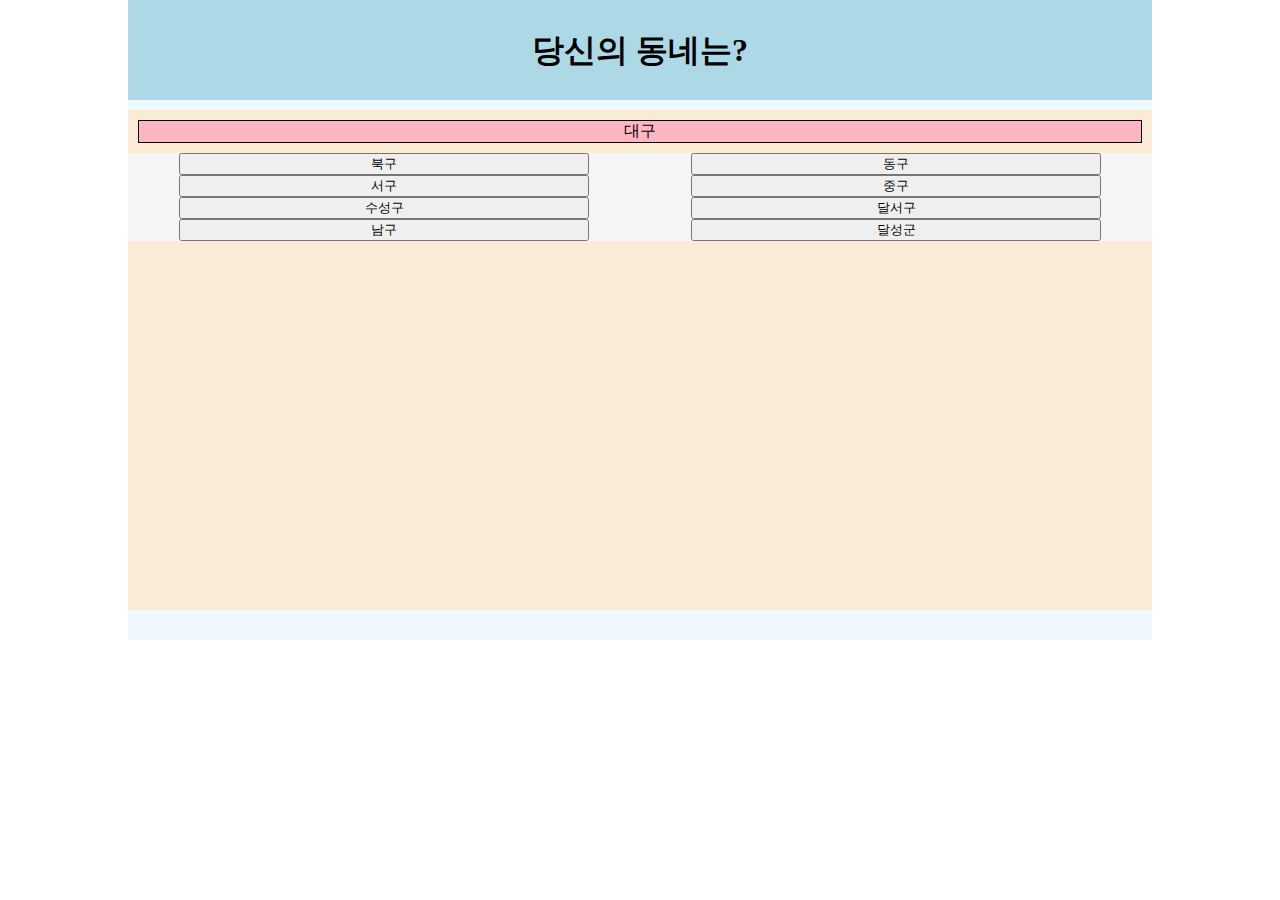
<file: MOCK/index.html>
<!DOCTYPE html>
<html lang="ko">
  <head>
    <meta charset="UTF-8" />
    <meta http-equiv="X-UA-Compatible" content="IE=edge" />
    <meta name="viewport" content="width=device-width, initial-scale=1.0" />

    <meta name="author" content="writemore" />
    <meta name="keywords" content="글로모여 MOCK 테스트" />
    <meta name="description" content="나에게 맞는 글쓰기 모임은?" />

    <!-- sns share -->
    <meta property="og:url" content="https://testmore.netlify.app" />
    <meta property="og:title" content="글로모여 MOCK 테스트" />
    <meta property="og:type" content="website" />
    <meta property="og:image" content="socute.jpg" />
    <meta property="og:description" content="글로모여 MOCK 테스트" />

    <!-- favicon -->
    <link rel="icon" type="image/png" sizes="16x16" href="favicon-16x16.png" />
    <link rel="apple-touch-icon-precomposed" href="favicon-16x16.png" />
    <meta name="msapplication-TileColor" content="#ffffff" />
    <meta name="theme-color" content="#ffffff" />

    <title>모임 추천</title>

    <link
      href="https://cdn.jsdelivr.net/npm/bootstrap@5.2.1/dist/css/bootstrap.min.css"
      rel="stylesheet"
      integrity="sha384-iYQeCzEYFbKjA/T2uDLTpkwGzCiq6soy8tYaI1GyVh/UjpbCx/TYkiZhlZB6+fzT"
      crossorigin="anonymous"
    />

    <link rel="stylesheet" href="./css/default.css" />
    <link rel="stylesheet" href="./css/locations.css" />
    <link rel="stylesheet" href="./css/purposes.css" />
    <link rel="stylesheet" href="./css/animation.css" />
    <link rel="stylesheet" href="./css/recommend.css" />
    <link rel="stylesheet" href="./css/groupInfo.css" />
  </head>
  <body>
    <div id="container">
      <section id="locations">
        <div id="wrap">
          <h1>당신의 동네는?</h1>
          <div id="contents">
            <div id="daegu">대구</div>
            <ul>
              <input
                class="btn btn-outline-primary m-1"
                id="location"
                type="submit"
                onclick="goPurposes('북구')"
                value="북구"
              />
              <input
                class="btn btn-outline-primary m-1"
                id="location"
                type="submit"
                onclick="goPurposes('동구')"
                value="동구"
              />
              <input
                class="btn btn-outline-primary m-1"
                id="location"
                type="submit"
                onclick="goPurposes('서구')"
                value="서구"
              />
              <input
                class="btn btn-outline-primary m-1"
                id="location"
                type="submit"
                onclick="goPurposes('중구')"
                value="중구"
              />
              <input
                class="btn btn-outline-primary m-1"
                id="location"
                type="submit"
                onclick="goPurposes('수성구')"
                value="수성구"
              />
              <input
                class="btn btn-outline-primary m-1"
                id="location"
                type="submit"
                onclick="goPurposes('달서구')"
                value="달서구"
              />
              <input
                class="btn btn-outline-primary m-1"
                id="location"
                type="submit"
                onclick="goPurposes('남구')"
                value="남구"
              />
              <input
                class="btn btn-outline-primary m-1"
                id="location"
                type="submit"
                onclick="goPurposes('달성군')"
                value="달성군"
              />
            </ul>
          </div>
        </div>
      </section>

      <section id="purposes">
        <div id="wrap">
          <h1>당신의 목적은?</h1>
          <div id="contents">
            <div id="area">실력</div>
            <ul>
              <input
                class="btn btn-outline-primary m-1"
                id="purpose"
                type="submit"
                onclick="goRecommend('치유')"
                value="치유/힐링"
              />
              <input
                class="btn btn-outline-primary m-1"
                id="purpose"
                type="submit"
                onclick="goRecommend('실력')"
                value="신춘 등단"
              />
              <input
                class="btn btn-outline-primary m-1"
                id="purpose"
                type="submit"
                onclick="goRecommend('친목')"
                value="레포트"
              />
            </ul>
            <div id="area">취미</div>
            <ul>
              <input
                class="btn btn-outline-primary m-1"
                id="purpose"
                type="submit"
                onclick="goRecommend('치유')"
                value="힐링"
              />
              <input
                class="btn btn-outline-primary m-1"
                id="purpose"
                type="submit"
                onclick="goRecommend('친목')"
                value="개인 만족"
              />
              <input
                class="btn btn-outline-primary m-1"
                id="purpose"
                type="submit"
                onclick="goRecommend('커피 당첨!')"
                value="감정 배출"
              />
            </ul>
          </div>
        </div>
      </section>

      <section id="recommend">
        <div id="title">당신을 위한 추천</div>
        <div id="recommends">
          <div class="recommend1" onclick="goGroupInfo()">
            <div class="groupName1"></div>
            <div class="groupLocation1"></div>
            <div class="groupPurpose1"></div>
          </div>
          <div class="recommend2" onclick="goGroupInfo()">
            <div class="groupName2"></div>
            <div class="groupLocation2"></div>
            <div class="groupPurpose2"></div>
          </div>
          <div class="recommend3" onclick="goGroupInfo()">
            <div class="groupName3"></div>
            <div class="groupLocation3"></div>
            <div class="groupPurpose3"></div>
          </div>
        </div>
        <button type="submit" id="reset" onclick="reset()">다시 선택</button>
      </section>

      <section id="groupInfo">
        <div id="mmm">
          <div>상세페이지</div>
          <div id="groupName"></div>
          <hr />
        </div>
        <button type="submit" class="goBack" onclick="goBack()">
          뒤로가기
        </button>
      </section>
    </div>

    <script src="./js/groupDB.js" charset="utf-8"></script>
    <script src="./js/filter.js" charset="utf-8"></script>
    <script src="./js/nextPage.js" charset="utf-8"></script>

    <script
      src="https://cdn.jsdelivr.net/npm/bootstrap@5.2.1/dist/js/bootstrap.bundle.min.js"
      integrity="sha384-u1OknCvxWvY5kfmNBILK2hRnQC3Pr17a+RTT6rIHI7NnikvbZlHgTPOOmMi466C8"
      crossorigin="anonymous"
    ></script>
  </body>
</html>
</file>
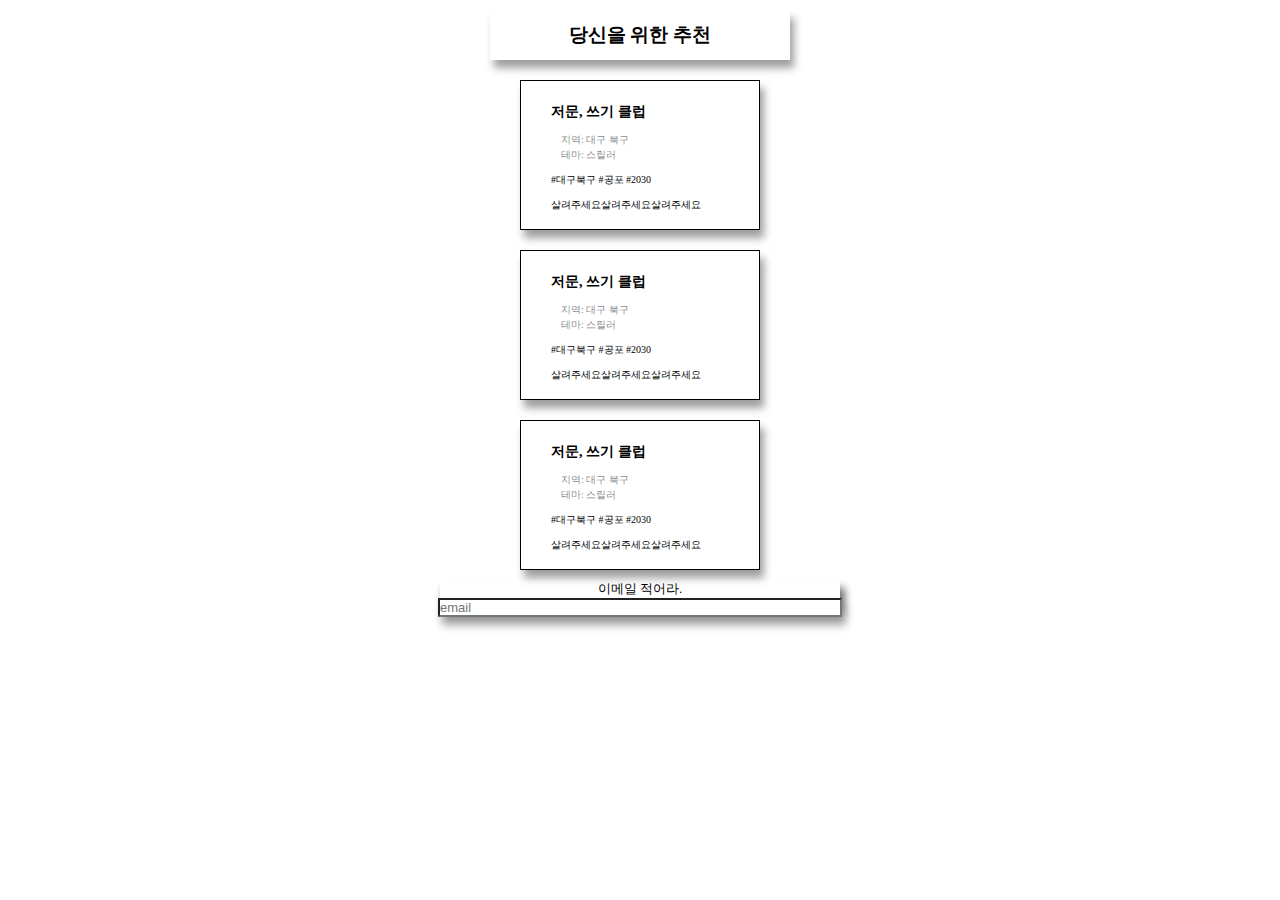
<file: no.5.html>
<!DOCTYPE html>
<html lang="ko">
  <head>
    <meta charset="UTF-8" />
    <meta http-equiv="X-UA-Compatible" content="IE=edge" />
    <meta name="viewport" content="width=device-width, initial-scale=1.0" />

    <!-- Android -->
    <meta property="al:android:url" content="Android app URL" />
    <meta property="al:android:app_name" content="Android app name" />
    <meta property="al:android:package" content="Android package name" />
    <meta property="al:wep:url" content="Android app URL" />

    <!-- iOS -->
    <meta property="al:ios:url" content="ios app URL" />
    <meta property="al:ios:app_store_id" content="ios app store ID" />
    <meta property="al:ios:app_name" content="ios app title" />

    <title>모임 추천</title>

    <style>
      * {
        margin: 0px auto;
        padding: 0;
      }
      main {
        display: flex;
        flex-direction: column;
        align-items: center;
        width: 100vw;
        max-width: 360px;
        height: 100vh;
        max-height: 640px;
        /* background-color: lightgray; */
      }
      #title {
        width: 50vw;
        max-width: 300px;
        font-size: medium;
        height: 50px;
        margin-top: 10px;
        display: flex;
        align-items: center;
        box-shadow: 4px 8px 8px hsl(0deg 0% 0% / 0.38);
      }
      #recommend {
        display: flex;
        flex-direction: column;
        flex-wrap: wrap;
        justify-content: center;
        margin-top: 10px;
        margin-left: 110px;
        margin-right: 110px;
      }
      #recommend ul {
        width: 75vw;
        max-width: 300px;
        height: auto;
        display: flex;
        flex-direction: column;
        align-items: center;
        list-style: none;
        box-shadow: 4px 8px 8px hsl(0deg 0% 0% / 0.38);
      }
      #recommend ul {
        box-sizing: border-box;
        text-align: start;
        border: 1px double black;
        list-style: none;
        width: 240px;
        height: 150px;
        margin: 10px;
        line-height: 1.5;
        box-shadow: 4px 8px 8px hsl(0deg 0% 0% / 38%);
      }
      #recommend ul h3 {
        margin-top: 20px;
        margin-left: 30px;
        margin-bottom: 10px;
        font-size: 14px;
      }
      #recommend ul li {
        margin-left: 40px;
        font-size: 10px;
        color: rgba(0, 0, 0, 0.5);
      }
      #recommend ul p {
        margin-top: 10px;
        margin-left: 30px;
        /* margin-bottom: 30px; */
        font-size: 10px;
      }
      #email {
        width: 50vw;
        max-width: 400px;
        margin-top: 10px;
        height: 25px;
        display: flex;
        flex-direction: column;
        align-items: center;
        font-size: small;
        box-shadow: 4px 8px 8px hsl(0deg 0% 0% / 0.38);
        margin: 0;
      }
    </style>
  </head>
  <body>
    <main>
      <div id="title">
        <h3>당신을 위한 추천</h3>
      </div>
      <div id="recommend">
        <ul>
          <h3>저문, 쓰기 클럽</h3>
          <li>지역: 대구 북구</li>
          <li>테마: 스릴러</li>
          <p>#대구북구 #공포 #2030</p>
          <p>살려주세요살려주세요살려주세요</p>
        </ul>
        <ul>
          <h3>저문, 쓰기 클럽</h3>
          <li>지역: 대구 북구</li>
          <li>테마: 스릴러</li>
          <p>#대구북구 #공포 #2030</p>
          <p>살려주세요살려주세요살려주세요</p>
        </ul>
        <ul>
          <h3>저문, 쓰기 클럽</h3>
          <li>지역: 대구 북구</li>
          <li>테마: 스릴러</li>
          <p>#대구북구 #공포 #2030</p>
          <p>살려주세요살려주세요살려주세요</p>
        </ul>
        <!-- <img id="recommend" src="./publish/images/socute.jpg" alt="히히" />
        <img id="recommend" src="./publish/images/socute.jpg" alt="히히" />
        <img id="recommend" src="./publish/images/socute.jpg" alt="히히" /> -->
      </div>
      <div id="email">
        <label for="email" id="email">이메일 적어라.</label>
        <input type="email" id="email" placeholder="email" />
      </div>
    </main>
  </body>
</html>
</file>
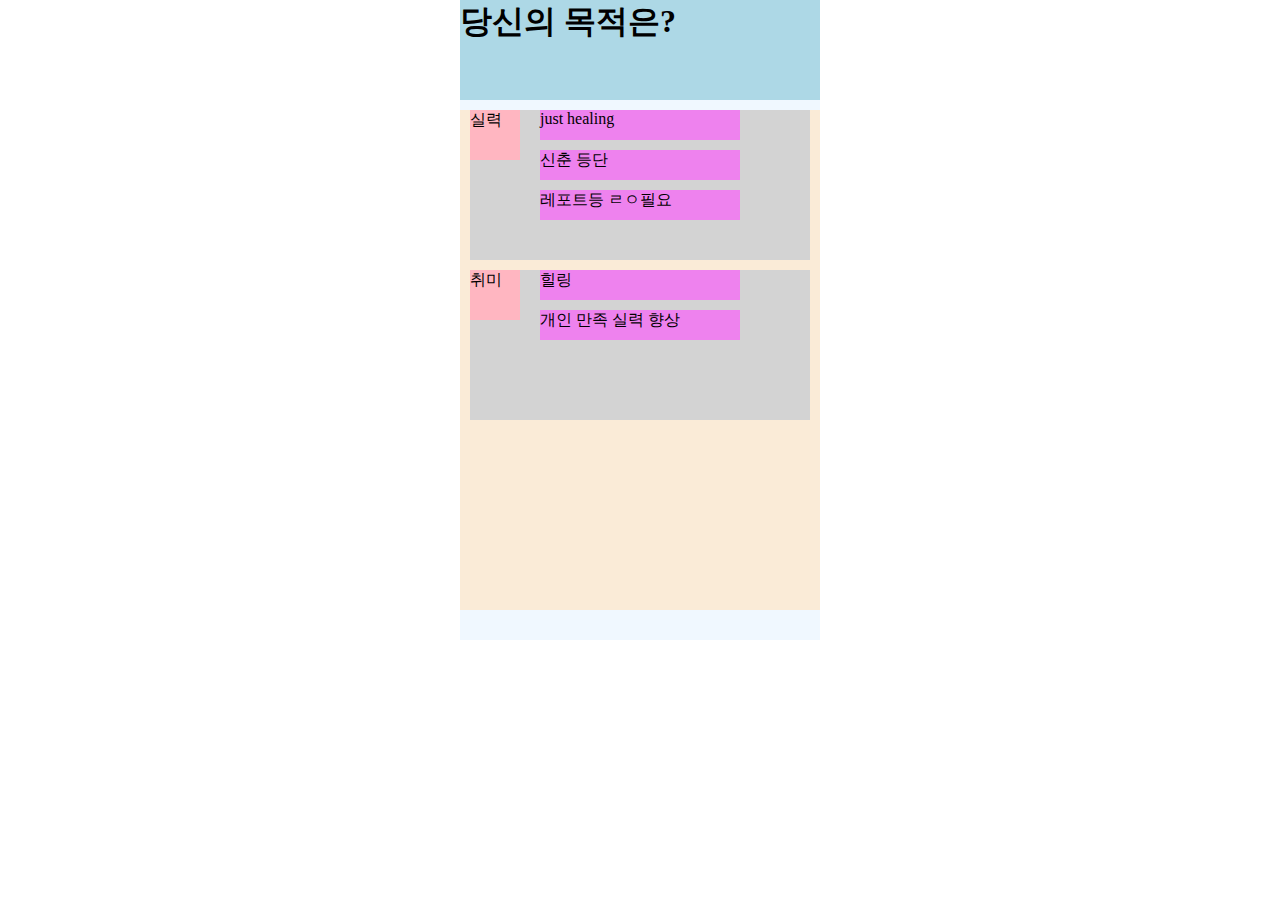
<file: purpose.html>
<!DOCTYPE html>
<html lang="en">
<head>
    <meta charset="UTF-8">
    <meta http-equiv="X-UA-Compatible" content="IE=edge">
    <meta name="viewport" content="width=device-width, initial-scale=1.0">
    <title>Document</title>
    <link rel="stylesheet" href="./css/purpose.css">
</head>
<body>
    <div id="wrap">
        <h1>당신의 목적은?</h1>
            <div id="contents">
                <div id="ability-area">
                    <span>실력</span>
                    <ul>
                        <li><a href="#">just healing</a></li>
                        <li><a href="#">신춘 등단</a></li>
                        <li><a href="#">레포트등 ㄹㅇ필요</a></li>
                    </ul>
                </div>
                <div id="hobby-area">
                    <span>취미</span>
                    <ul>
                        <li><a href="#">힐링</a></li>
                        <li><a href="#">개인 만족 실력 향상</a></li>
                    </ul>
                </div>
            </div>
    </div>
</body>
</html>
</file>
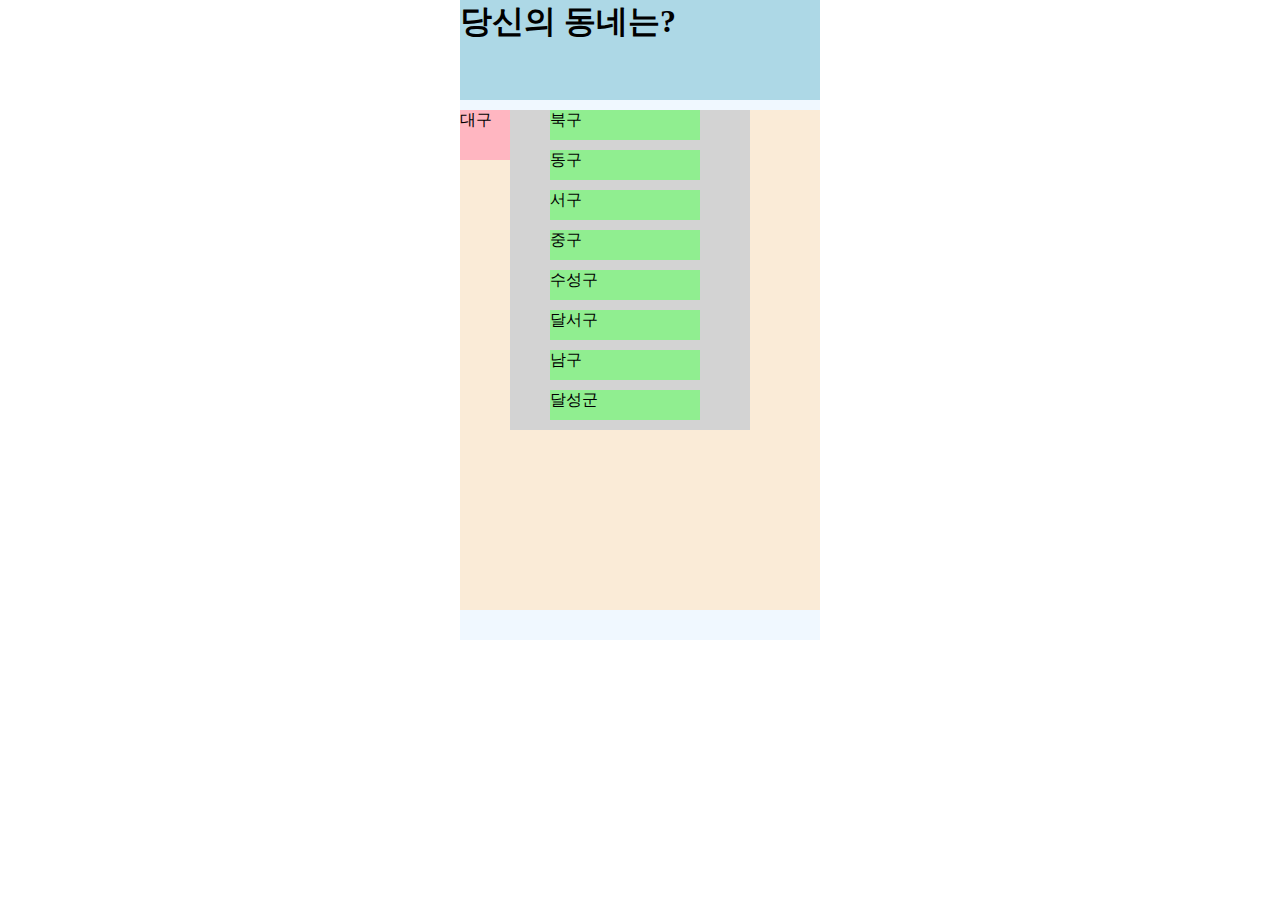
<file: village.html>
<!DOCTYPE html>
<html lang="en">
<head>
    <meta charset="UTF-8">
    <meta http-equiv="X-UA-Compatible" content="IE=edge">
    <meta name="viewport" content="width=device-width, initial-scale=1.0">
    <title>Village</title>
    <link rel="stylesheet" href="./css/village.css">
</head>
<body>
    <div id="wrap">
    <h1>당신의 동네는?</h1>
        <div id="contents">
            <div id="daegu">
                대구
            </div>
            <ul id="gnb">
                <li><a href="./purpose.html">북구</a></li>
                <li><a href="./purpose.html">동구</a></li>
                <li><a href="./purpose.html">서구</a></li>
                <li><a href="./purpose.html">중구</a></li>
                <li><a href="./purpose.html">수성구</a></li>
                <li><a href="./purpose.html">달서구</a></li>
                <li><a href="./purpose.html">남구</a></li>
                <li><a href="./purpose.html">달성군</a></li>
            </ul>
        </div>
    </div>
</body>
</html>
</file>
<file: MOCK/css/default.css>
* {
  margin: 0 auto;
  padding: 0;
}
</file>
<file: MOCK/css/locations.css>
#main {
  width: 80vw;
  text-align: center;
  border-radius: 20px;
}

#wrap {
  width: 80vw;
  height: 640px;
  background-color: aliceblue;
  display: flex;
  flex-direction: column;
}

#wrap > h1 {
  width: 80vw;
  height: 100px;
  background-color: lightblue;
  text-align: center;
  line-height: 100px;
}

#wrap > #contents {
  width: 80vw;
  height: 500px;
  background-color: antiquewhite;
  margin-top: 10px;
}

#wrap > #contents > ul {
  display: flex;
  width: 100%;
  flex-wrap: wrap;
  margin-top: 10px;
  background-color: whitesmoke;
}

#wrap > #contents > ul > input {
  width: 40%;
}

#wrap > #contents > #daegu {
  margin: 10px;
  background-color: lightpink;
  border: 1px solid black;
  text-align: center;
}
</file>
<file: MOCK/css/purposes.css>
#purposes {
  display: none;
  width: 80vw;
  text-align: center;
  border-radius: 20px;
}

/* #wrap {
  width: 80vw;
  height: 640px;
  background-color: aliceblue;
} */

/* #wrap > h1 {
  width: 80vw;
  height: 100px;
  background-color: lightblue;
} */

/* #wrap > #contents {
  width: 80vw;
  height: 500px;
  background-color: antiquewhite;
} */

/* #wrap > #contents > ul {
  width: 80vw;
  margin-top: 10px;
  background-color: whitesmoke;
  display: flex;
} */

#wrap > #contents > #area {
  margin-top: 10px;
  background-color: lightpink;
  border: 1px solid black;
  text-align: center;
}

#wrap > #contents > #area > input {
  width: 40vw;
}
</file>
<file: MOCK/css/animation.css>
@keyframes fadeIn {
  from {
    opacity: 0;
  }
  to {
    opacity: 1;
  }
}

@keyframes fadeOut {
  from {
    opacity: 1;
  }
  to {
    opacity: 0;
  }
}

@-webkit-keyframes fadeIn {
  from {
    opacity: 0;
  }
  to {
    opacity: 1;
  }
}

@-webkit-keyframes fadeOut {
  from {
    opacity: 1;
  }
  to {
    opacity: 0;
  }
}

.fadeIn {
  animation: fadeIn;
  animation-duration: 0.5s;
}

.fadeOut {
  animation: fadeOut;
  animation-duration: 0.5s;
}
</file>
<file: MOCK/css/recommend.css>
#recommend {
  display: none;
  width: 80vw;
  text-align: center;
  border-radius: 20px;
}

#title {
  width: 80vw;
  height: 50px;
  margin-top: 10px;
  line-height: 50px;
  font-size: 28px;
  /* border: 1px solid black; */
  /* border-radius: 20px; */
  /* box-shadow: 4px 8px 8px hsl(0deg 0% 0% / 0.38); */
  background-color: lightblue;
}

#recommends {
  display: flex;
  flex-direction: column;
  width: 80vw;
  /* flex-wrap: wrap; */
  justify-content: center;
  align-items: center;
  margin: 0 auto;
  margin-top: 10px;
  background-color: aliceblue;
}

.recommend1:hover,
.recommend2:hover,
.recommend3:hover {
  transform: rotateY(-180deg);
}

.recommend1,
.recommend2,
.recommend3 {
  box-sizing: border-box;
  text-align: start;
  /* border: 1px double black; */
  /* border-radius: 20px; */
  list-style: none;
  width: 72vw;
  min-width: 240px;
  height: 45vw;
  min-height: 150px;
  margin: 10px;
  line-height: 1.5;
  /* box-shadow: 4px 8px 8px hsl(0deg 0% 0% / 38%); */
  background-color: antiquewhite;
}

#recommends div h3 {
  margin-top: 20px;
  margin-left: 30px;
  margin-bottom: 10px;
  font-size: 14px;
}

#recommends div li {
  margin-left: 40px;
  font-size: 10px;
  color: rgba(0, 0, 0, 0.5);
}

#recommends div p {
  margin-top: 10px;
  margin-left: 30px;
  /* margin-bottom: 30px; */
  font-size: 10px;
}

#reset {
  width: 30vw;
  height: 10vh;
  margin-top: 10px;
  border-radius: 20px;
}

.groupName1,
.groupName2,
.groupName3 {
  margin-top: 35px;
  margin-left: 20px;
  margin-bottom: 15px;
  font-size: 18px;
}

.groupLocation1,
.groupPurpose1,
.groupLocation2,
.groupPurpose2,
.groupLocation3,
.groupPurpose3 {
  margin-left: 50px;
  font-size: 16px;
  /* color: rgba(0, 0, 0, 0.5); */
}
</file>
<file: MOCK/css/groupInfo.css>
#groupInfo {
  display: none;
  width: 80vw;
}

#mmm {
  margin-top: 20px;
  display: flex;
  height: 500px;
  border: 1px solid black;
  text-align: center;
  align-items: center;
  justify-content: center;
  flex-direction: column;
  border-radius: 20px;
}

.goBack {
  width: 80vw;
  height: 5vh;
  margin-top: 10px;
  border-radius: 20px;
}
</file>
<file: css/purpose.css>
*{
    margin: 0 auto;
}

ul{
    list-style-type: none;
}

a{
    text-decoration: none;
    color: black;
}

#wrap{
    width: 360px;
    height: 640px;
    background-color: aliceblue;
}

#wrap>h1{
    width: 360px;
    height: 100px;
    background-color: lightblue;
}

#wrap>#contents{
    width: 360px;
    height: 500px;
    background-color: antiquewhite;
}

#wrap>#contents>#ability-area{
    width: 340px;
    height: 150px;
    margin: 10px;
    background-color: lightgrey;
}

#wrap>#contents>#ability-area>span{
    display: block;
    float: left;
    width: 50px;
    height: 50px;
    background-color: lightpink;
}

#wrap>#contents>#ability-area>ul>li{
    margin-left: 30px;
    margin-bottom: 10px;
    width: 200px;
    height: 30px;
    background-color: violet;
}

#wrap>#contents>#hobby-area{
    width: 340px;
    height: 150px;
    margin: 10px;
    background-color: lightgrey;
}

#wrap>#contents>#hobby-area>span{
    display: block;
    float: left;
    width: 50px;
    height: 50px;
    background-color: lightpink;
}

#wrap>#contents>#hobby-area>ul>li{
    margin-left: 30px;
    margin-bottom: 10px;
    width: 200px;
    height: 30px;
    background-color: violet;
}
</file>
<file: css/village.css>
*{
    margin: 0 auto;
}

ul{
    list-style-type: none;
}

a{
    text-decoration: none;
    color: black;
}

#wrap{
    width: 360px;
    height: 640px;
    background-color: aliceblue;
}

#wrap>h1{
    width: 360px;
    height: 100px;
    background-color: lightblue;
}

#wrap>#contents{
    width: 360px;
    height: 500px;
    background-color: antiquewhite;
    margin-top: 10px;
}

#wrap>#contents>#daegu{
    float: left;
    width: 50px;
    height: 50px;
    background-color: lightpink;
}

#wrap>#contents>#gnb{
    float: left;
    margin: 0;
    width: 200px;
    height: 320px;
    background-color: lightgray;
}

#wrap>#contents>#gnb>li{
    width: 150px;
    height: 30px;
    background-color: lightgreen;
    margin-bottom: 10px;
    margin-left: 0;
}

#wrap>#contents>#daegu{
    width: 50px;
    height: 50px;
}
</file>
